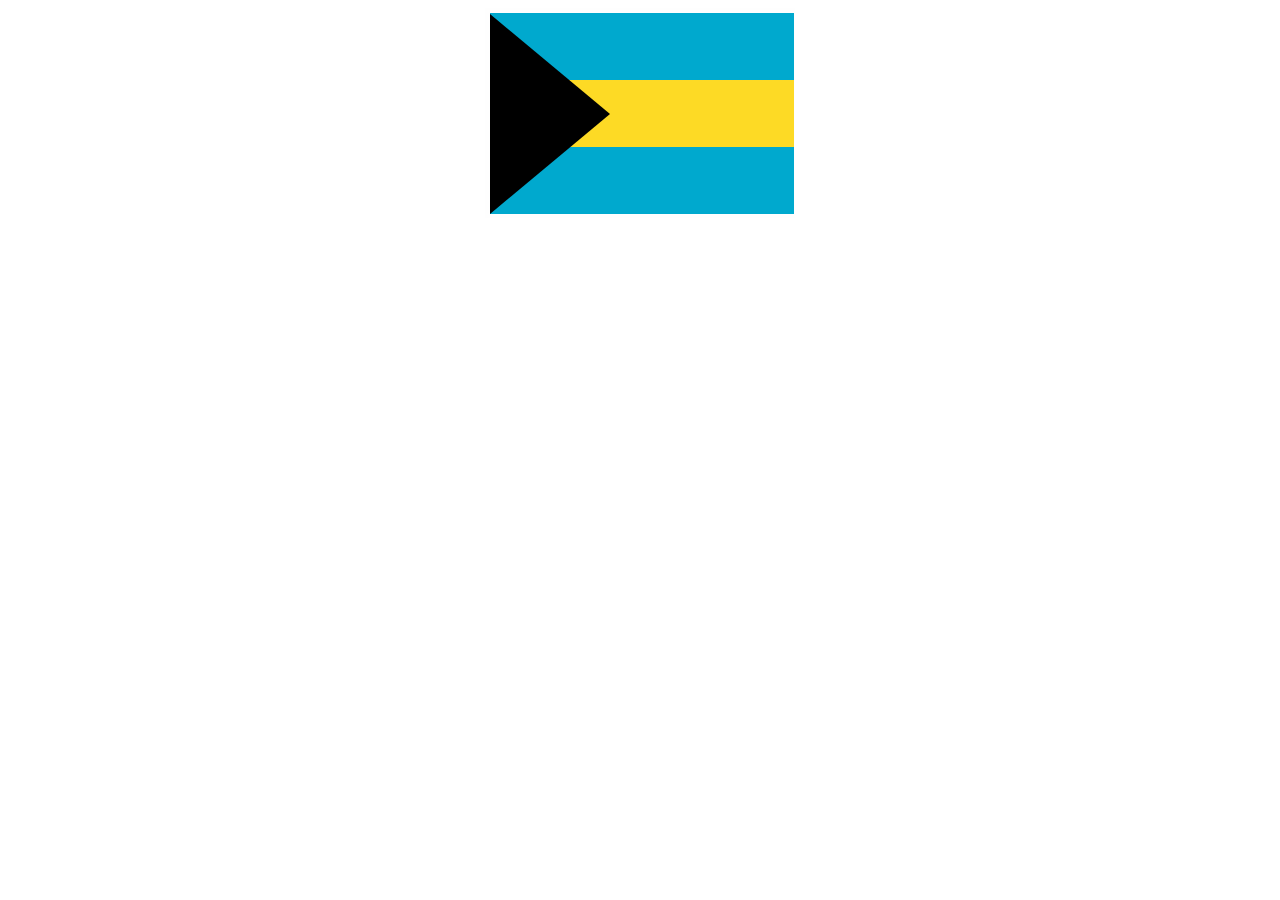
<file: flag.html>
<!DOCTYPE html>
<html>
    <head>
        <title>Assignment-1</title>
        <link rel="stylesheet" href="flag.css">
       

    </head>

    <body>
        
        <div class="box" id="box1">
            <div class="box" id="box2"></div>
            <div class="box" id="box3"></div>
            <div class="box" id="box4"></div>
            <div class="triangle" id="t1"></div>
        </div>
    </body>
</html>
</file>
<file: flag.css>
.box{
    width: 300px;
    height: 200px;
    margin: auto;
    border: 5px solid rgb(254, 254, 254)

}
#box2{background-color: #00A9CE;
    width:300px;
    height: 63px;
    border: 2px solid transparent;
    
    
}
#box3{background-color: #FDDA25;
    width:300px;
    height: 63px;   
    border: 2px solid transparent;
}
#box4{
    background-color: #00A9CE;
    width:300px;
    height: 63px;
    border: 2px solid transparent;
    
}

.triangle {
    background: auto;
    border-top: 100px solid transparent;
    border-bottom: 100px solid transparent;
    border-left: 120px solid rgb(0, 0, 0);
    z-index: 2;
    position: relative;
    top: -200px;
    left: 0;
  }
</file>
